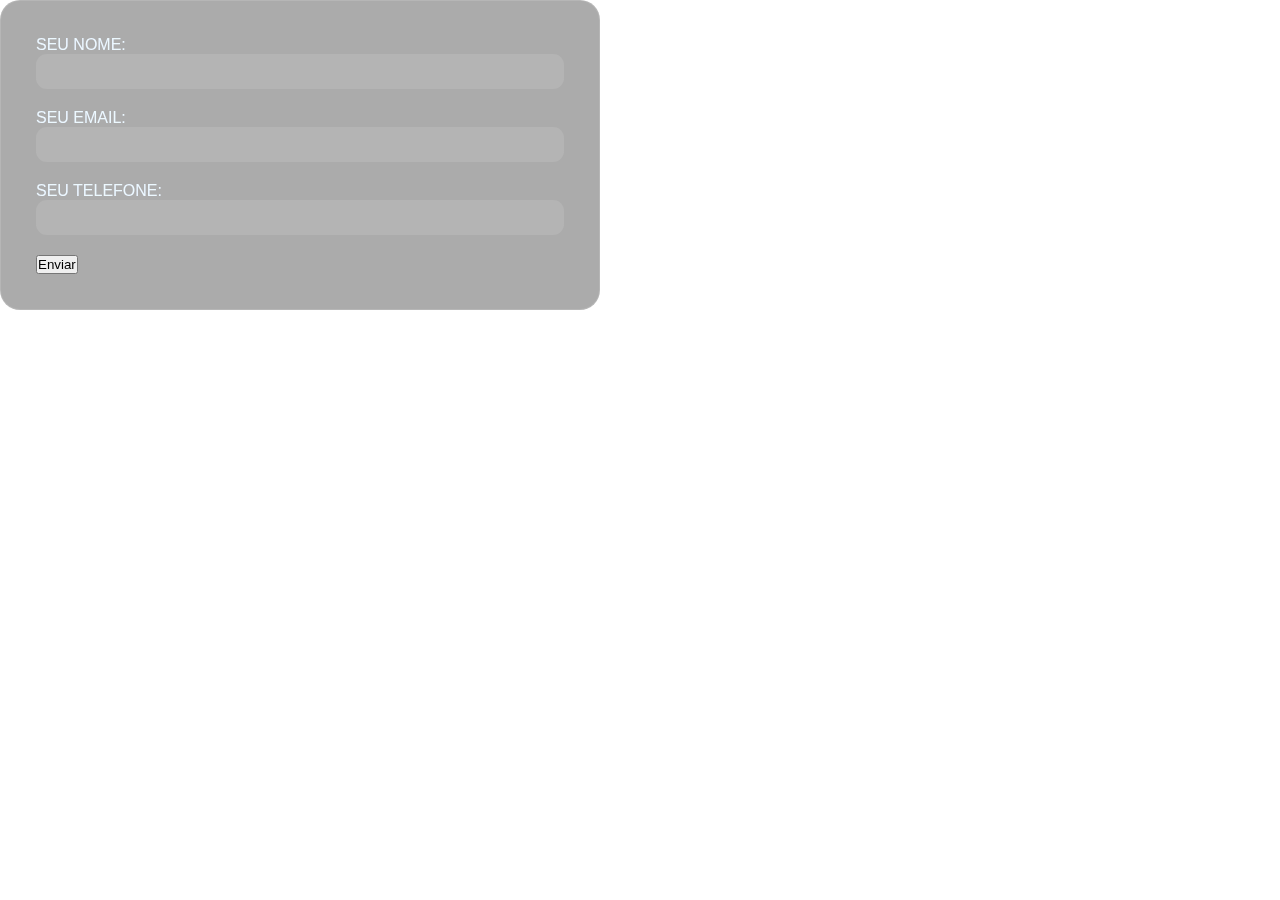
<file: index.html>
<!DOCTYPE html>
<html lang="en">

<head>
    <meta charset="UTF-8">
    <meta name="viewport" content="width=device-width, initial-scale=1.0">
    <link href="https://cdn.jsdelivr.net/npm/bootstrap@5.3.2/dist/css/bootstrap.min.css" rel="stylesheet"
        integrity="sha384-T3c6CoIi6uLrA9TneNEoa7RxnatzjcDSCmG1MXxSR1GAsXEV/Dwwykc2MPK8M2HN" crossorigin="anonymous">
    <link rel="stylesheet" href="index.css">
    <title>exercicio bootstrap</title>
</head>

<body>
    <div class="conteiner ">
        <div class="row justify-content-center">
            <div class="col-4">
                <form>
                    <label class="form-label" for="nome">Seu nome:</label>
                    <input class="form-control" type="text" id="nome">

                    <label class="form-label" for="email">Seu Email:</label>
                    <input class="form-control" type="text" id="email">

                    <label class="form-label" for="Telefone">Seu Telefone:</label>
                    <input class="form-control form-control-xl" type="text" id="Telefone">

                    <button type="button" class="btn btn-primary mt-2">Enviar</button>
                </form>
            </div>
        </div>
    </div>
</body>

</html>
</file>
<file: index.css>
*{
    margin: 0;
    padding: 0;
    box-sizing: border-box;
    font-family: sans-serif;
}
body{
    background: url(https://picsum.photos/id/950/2280/3280)center/cover;
}
main{
    width: 100%;
    max-width: 1280px;
    height: 100vh;
    margin: 0 auto;
    display: flex;
    align-items: center;
    justify-content: center;
    flex-direction: column;
}

form{
    width: 600px;
    background-color: rgba(0, 0, 0, 0.331);
    filter: saturate(1.5);
    backdrop-filter: blur(5em);
    border-radius: 20px;
    border: 1px solid #c1c1c175;
    padding: 35px;
}
@media screen and (max-width: 512px){
    form{
        max-width: 400px;
    }
}

label,
h1{
    color: aliceblue;
    text-transform: uppercase;
}
h1{
    margin: 15px;
}
input{
    width: 100%;
    padding: 10px;
    border-radius: 11px;
    margin-bottom: 1.5em;
    background-color: #c1c1c16d;
    border: none;
    outline: none;
}
</file>
